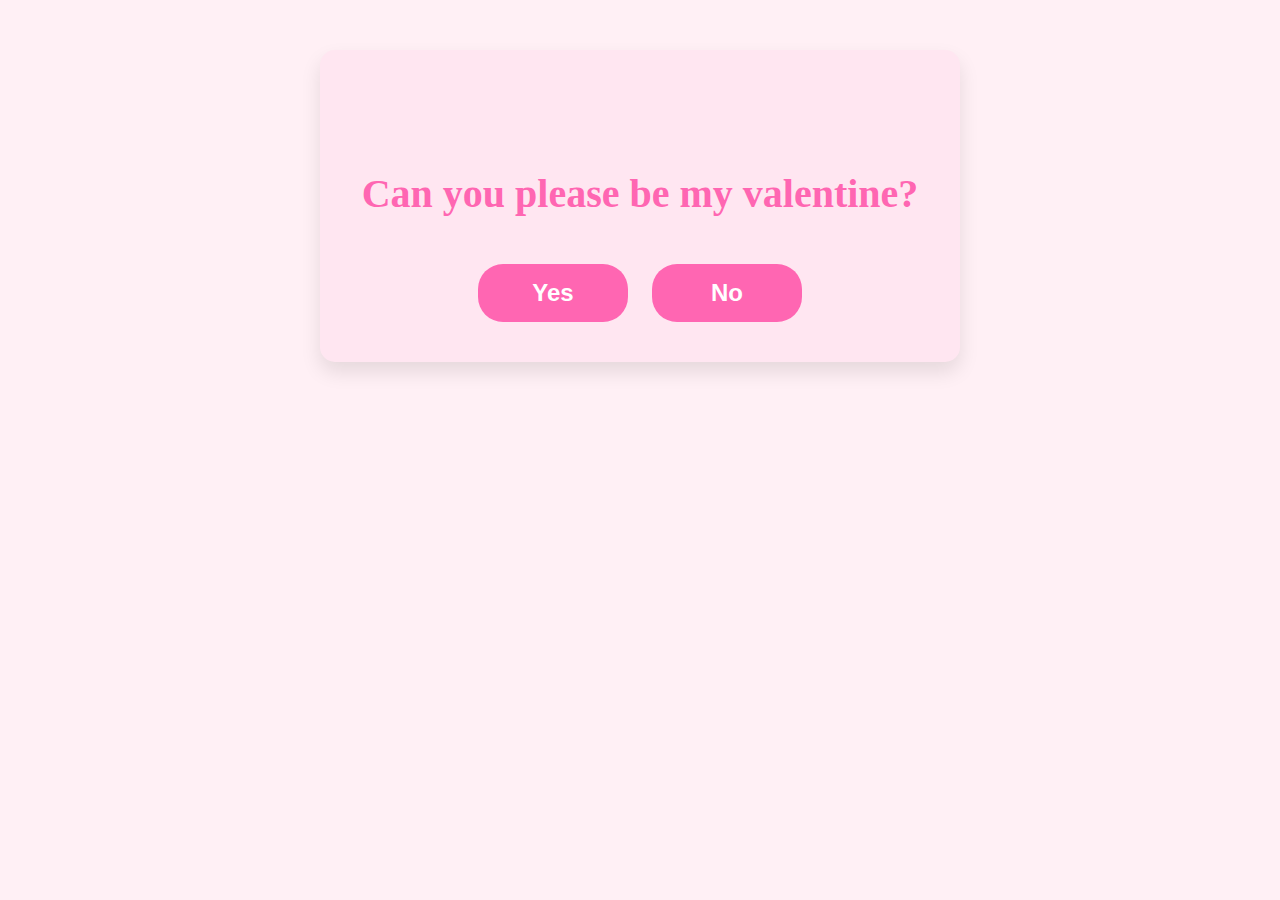
<file: index.html>
<!DOCTYPE html>
<html lang="en">
<head>
  <meta charset="UTF-8">
  <meta name="viewport" content="width=device-width, initial-scale=1.0">
  <title>Valentine's Day</title>
  <link rel="stylesheet" href="styles.css">
</head>
<body>
  <div class="container">
    <h1 class="heart-pump">Can you please be my valentine?</h1>
    <div class="buttons">
      <button id="yes">Yes</button>
      <button id="no">No</button>
    </div>
  </div>

  <script>
    const heartPump = document.querySelector('.heart-pump');
    let pumping = true;

    setInterval(() => {
      heartPump.style.transform = pumping ? 'scale(1.2)' : 'scale(1)';
      pumping = !pumping;
    }, 1000);

    document.getElementById('yes').onclick = () => window.location.href = 'location.html';
    document.getElementById('no').onclick = () => alert('Maybe next time!');
  </script>
</body>
</html>
</file>
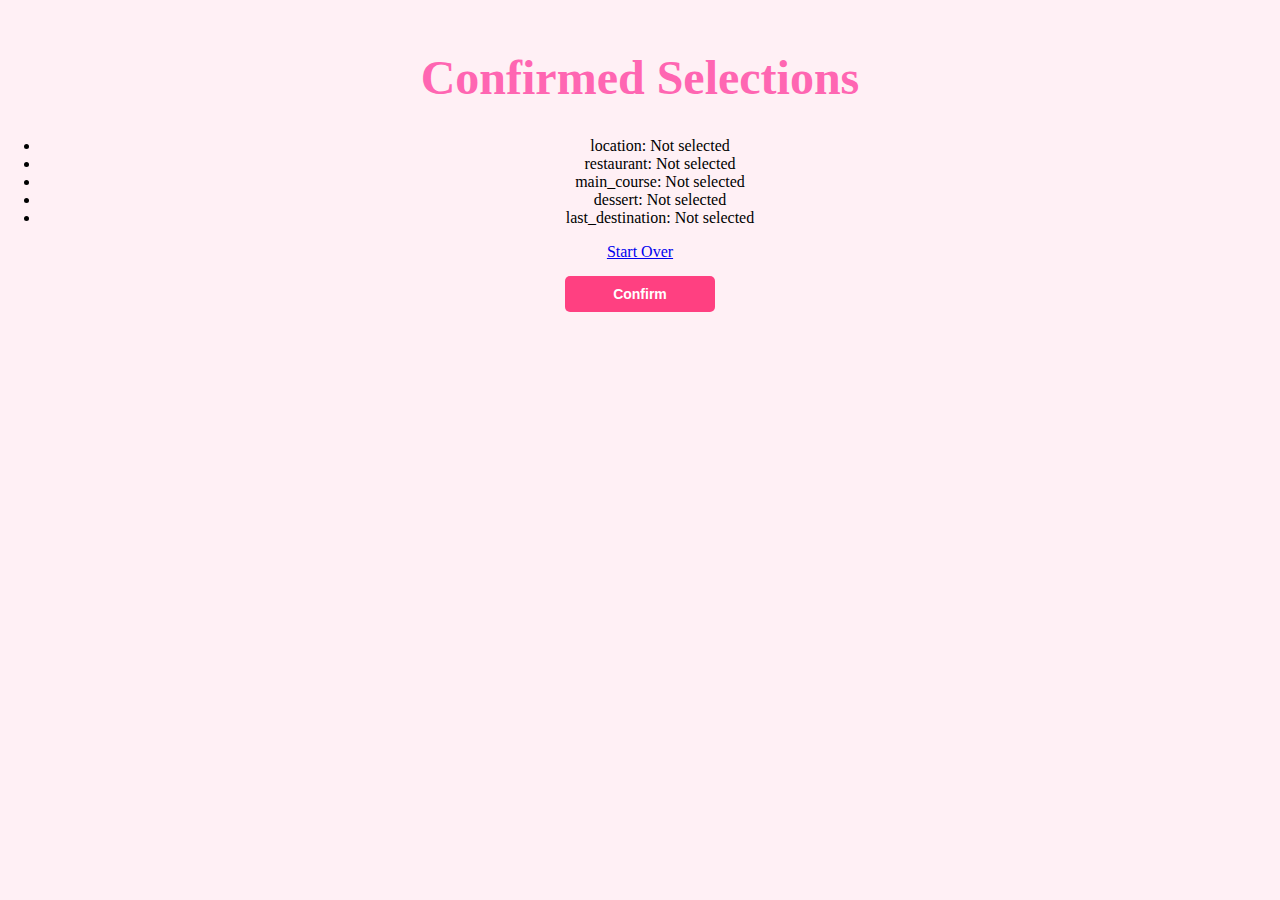
<file: confirmation.html>
<!DOCTYPE html>
<html lang="en">
<head>
    <meta charset="UTF-8">
    <meta name="viewport" content="width=device-width, initial-scale=1.0">
    <title>Confirm Choices</title>
    <link rel="stylesheet" href="styles.css">
</head>
<body onload="showSelections()">
    <div id="results"></div>
    <button onclick="window.location.href='confirmed.html'">Confirm</button>
    <script src="scripts.js"></script>
</body>
</html>
</file>
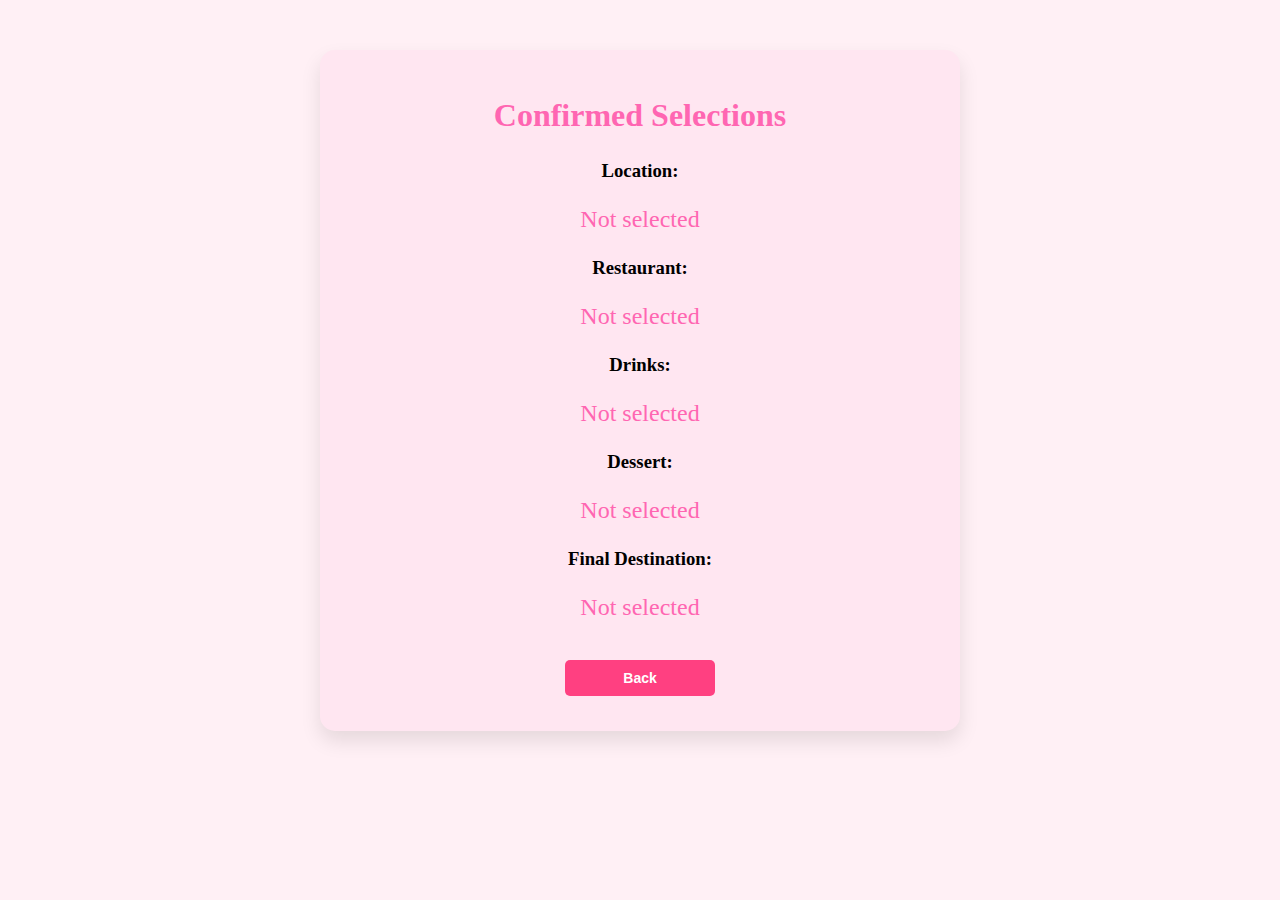
<file: confirmed.html>
<!DOCTYPE html>
<html lang="en">
<head>
    <meta charset="UTF-8">
    <meta name="viewport" content="width=device-width, initial-scale=1.0">
    <title>Confirmed Selections</title>
    <link rel="stylesheet" href="styles.css">
</head>
<body>
    <div class="container">
        <h2>Confirmed Selections</h2>
        
        <div class="selection">
            <h3>Location:</h3>
            <p id="location"></p>
        </div>

        <div class="selection">
            <h3>Restaurant:</h3>
            <p id="restaurant"></p>
        </div>

        <div class="selection">
            <h3>Drinks:</h3>
            <p id="drinks"></p>
        </div>

        <div class="selection">
            <h3>Dessert:</h3>
            <p id="dessert"></p>
        </div>

        <div class="selection">
            <h3>Final Destination:</h3>
            <p id="finalLocation"></p>
        </div>

        <button class="back-btn" onclick="goBack()">Back</button>
    </div>

    <script>
        // Retrieve selections from localStorage and display them
        document.getElementById("location").textContent = localStorage.getItem("location") || "Not selected";
        document.getElementById("restaurant").textContent = localStorage.getItem("restaurant") || "Not selected";
        document.getElementById("drinks").textContent = localStorage.getItem("drinks") || "Not selected";
        document.getElementById("dessert").textContent = localStorage.getItem("dessert") || "Not selected";
        document.getElementById("finalLocation").textContent = localStorage.getItem("finalLocation") || "Not selected";

        function goBack() {
            window.history.back();
        }
    </script>
</body>
</html>
</file>
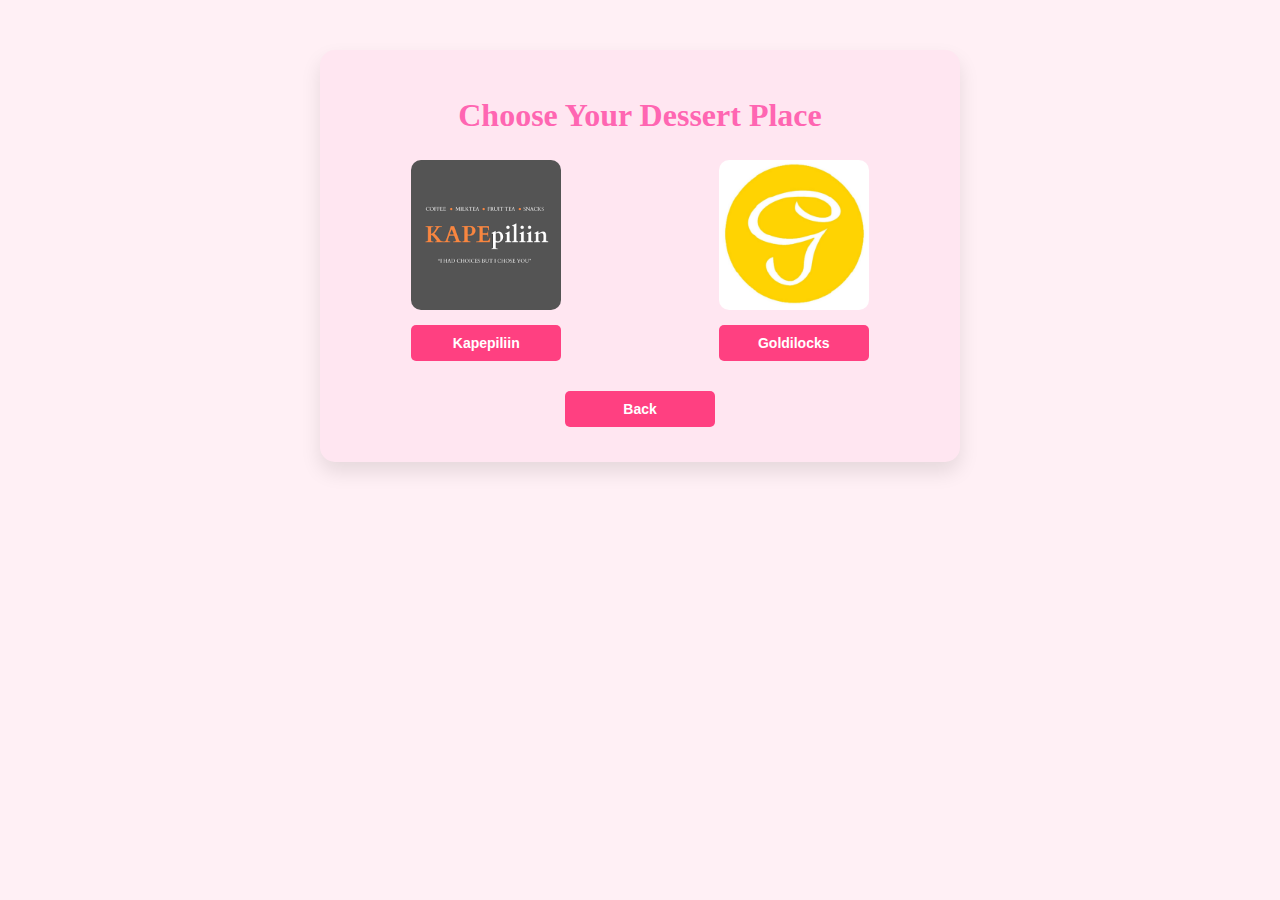
<file: dessert.html>
<!DOCTYPE html>
<html lang="en">
<head>
    <meta charset="UTF-8">
    <meta name="viewport" content="width=device-width, initial-scale=1.0">
    <title>Select Dessert</title>
    <link rel="stylesheet" href="styles.css">
</head>
<body>
    <div class="container">
        <h2>Choose Your Dessert Place</h2>
        
        <div class="options">
            <div class="option">
                <img src="images/kapepiliin.png" alt="Kapepiliin">
                <button onclick="selectDessert('Kapepiliin')">Kapepiliin</button>
            </div>
            <div class="option">
                <img src="images/goldilocks.png" alt="Goldilocks">
                <button onclick="selectDessert('Goldilocks')">Goldilocks</button>
            </div>
        </div>

        <button class="back-btn" onclick="goBack()">Back</button>
    </div>

    <script>
        function selectDessert(dessert) {
            localStorage.setItem("selectedDessert", dessert);
            window.location.href = "last_location.html"; // Proceed to next page
        }

        function goBack() {
            window.history.back();
        }
    </script>
</body>
</html>
</file>
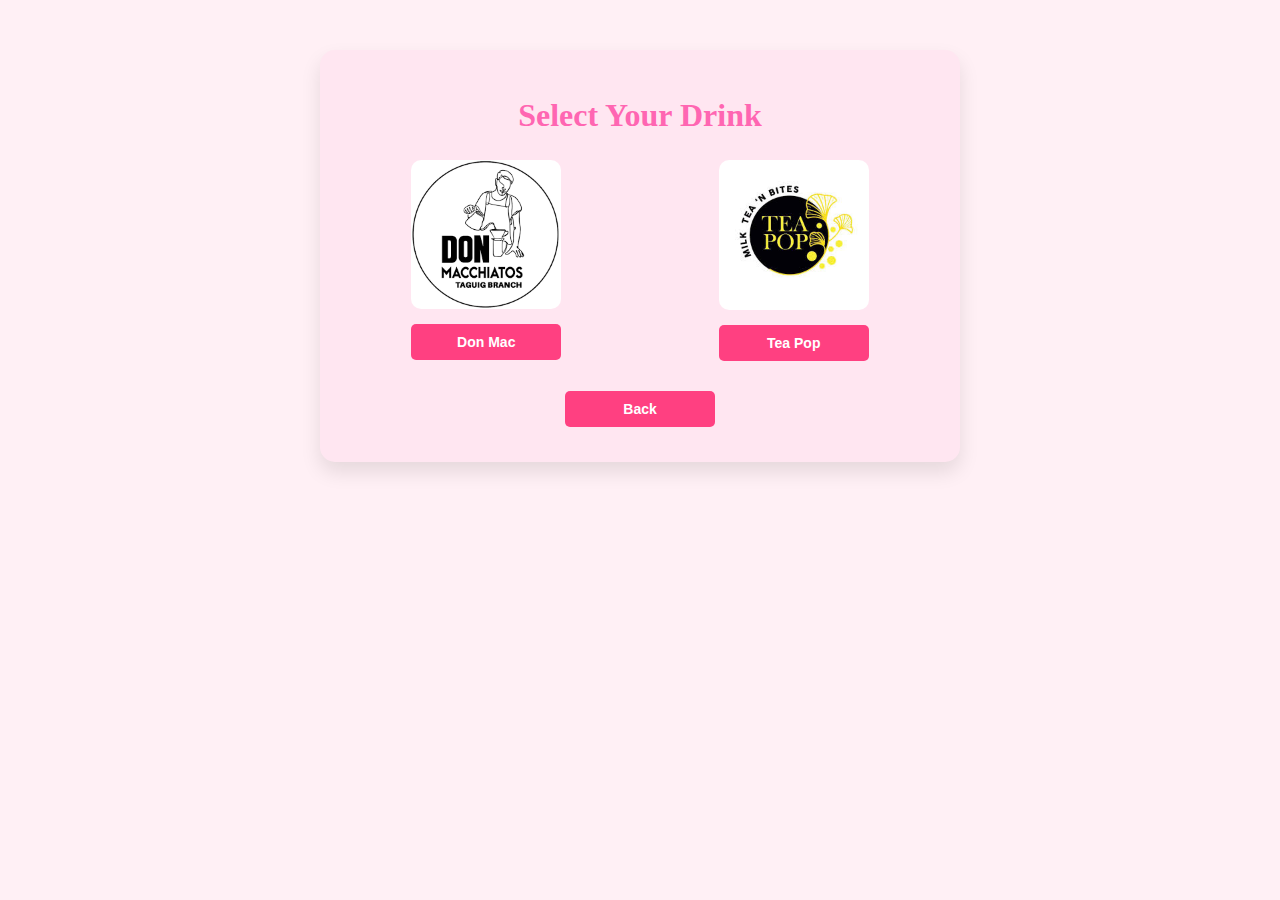
<file: drinks.html>
<!DOCTYPE html>
<html lang="en">
<head>
    <meta charset="UTF-8">
    <meta name="viewport" content="width=device-width, initial-scale=1.0">
    <title>Select Drinks</title>
    <link rel="stylesheet" href="styles.css">
</head>
<body>
    <div class="container">
        <h2>Select Your Drink</h2>
        <div class="options">
            <div class="option" onclick="selectDrink('Don Mac')">
                <img src="images/don_mac.png" alt="Don Mac">
                <button class="drink-btn">Don Mac</button>
            </div>
            <div class="option" onclick="selectDrink('Tea Pop')">
                <img src="images/tea_pop.jpg" alt="Tea Pop">
                <button class="drink-btn">Tea Pop</button>
            </div>
        </div>
        <button class="back-btn" onclick="goBack()">Back</button>
    </div>

    <script>
        function selectDrink(drink) {
            localStorage.setItem('selectedDrink', drink);
            window.location.href = 'dessert.html'; // Redirect to dessert selection
        }

        function goBack() {
            window.location.href = 'restaurant.html'; // Redirect back to restaurant selection
        }
    </script>
</body>
</html>
</file>
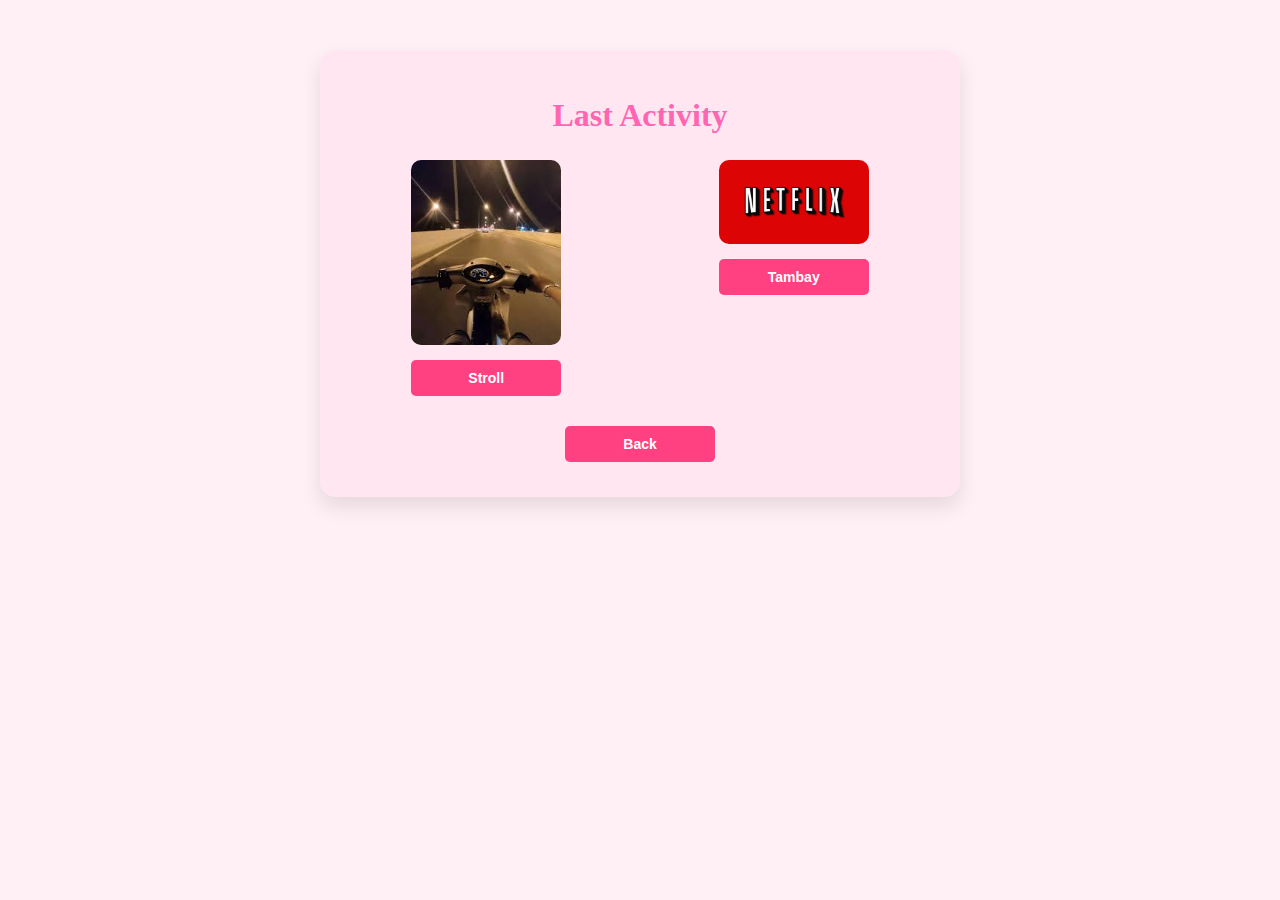
<file: last_location.html>
<!DOCTYPE html>
<html lang="en">
<head>
    <meta charset="UTF-8">
    <meta name="viewport" content="width=device-width, initial-scale=1.0">
    <title>Final Destination</title>
    <link rel="stylesheet" href="styles.css">
</head>
<body>
    <div class="container">
        <h2>Last Activity</h2>
        
        <div class="options">
            <div class="option">
                <img src="images/stroll.jpg" alt="Stroll">
                <button onclick="selectFinalLocation('Stroll')">Stroll</button>
            </div>
            <div class="option">
                <img src="images/netflix.jpg" alt="Tambay">
                <button onclick="selectFinalLocation('Tambay')">Tambay</button>
            </div>
        </div>

        <button class="back-btn" onclick="goBack()">Back</button>
    </div>

    <script>
        function selectFinalLocation(location) {
            localStorage.setItem("finalLocation", location);
            window.location.href = "confirmed.html"; // Proceeds to confirmation page
        }

        function goBack() {
            window.history.back();
        }
    </script>
</body>
</html>
</file>
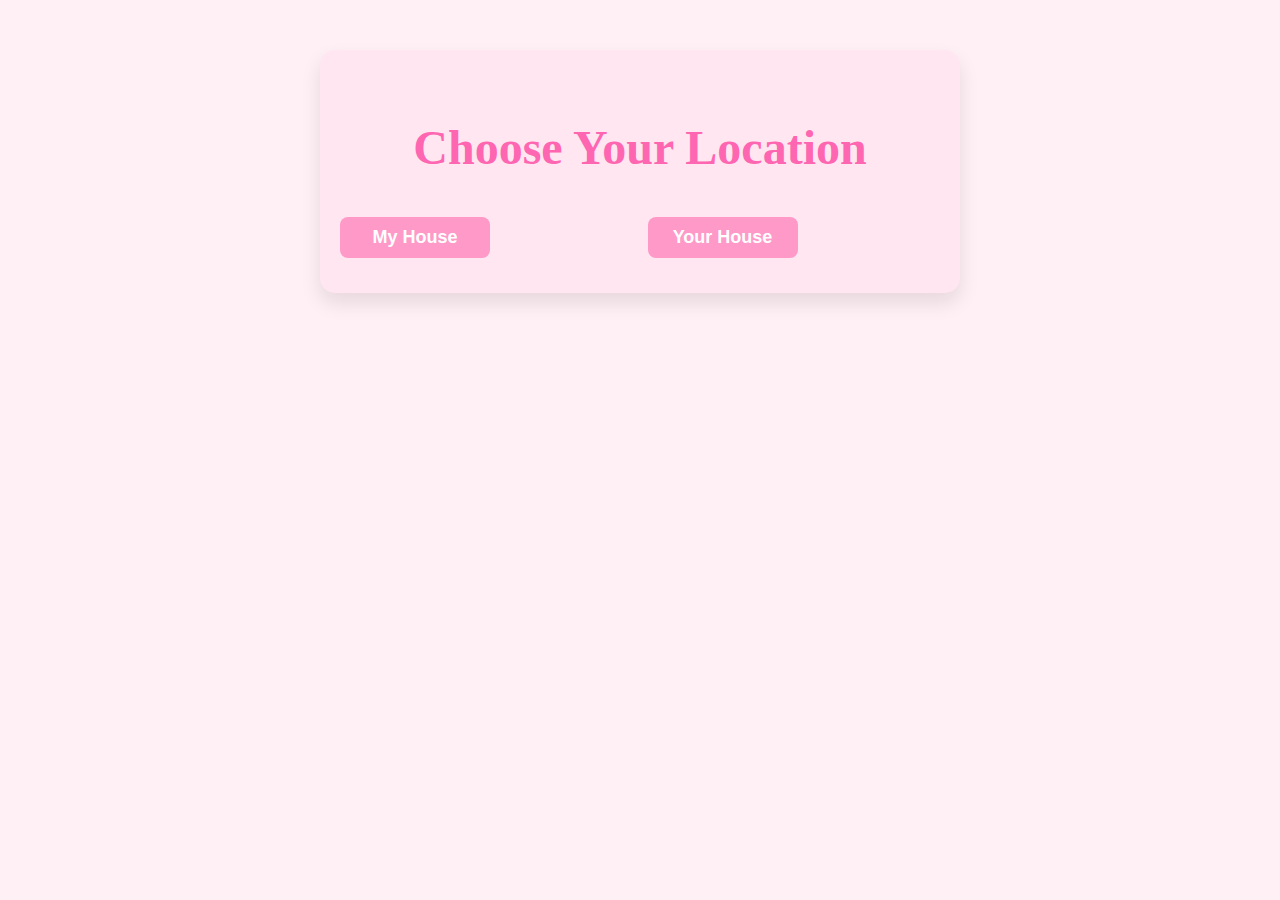
<file: location.html>
<!DOCTYPE html>
<html lang="en">
<head>
    <meta charset="UTF-8">
    <meta name="viewport" content="width=device-width, initial-scale=1.0">
    <title>Select Location</title>
    <link rel="stylesheet" href="styles.css">
</head>
<body>
    <div class="container">
        <h1>Choose Your Location</h1>
        <div class="options">
            <div class="option" onclick="selectLocation('My House')">
                <button class="option-btn">My House</button>
            </div>
            <div class="option" onclick="selectLocation('Your House')">
                <button class="option-btn">Your House</button>
            </div>
        </div>
    </div>

    <script>
        // Function to handle location selection and redirect to restaurant.html
        function selectLocation(location) {
            // Save the location choice to localStorage or sessionStorage if needed
            localStorage.setItem('location', location);

            // Redirect to restaurant.html
            window.location.href = 'restaurant.html';
        }
    </script>
</body>
</html>
</file>
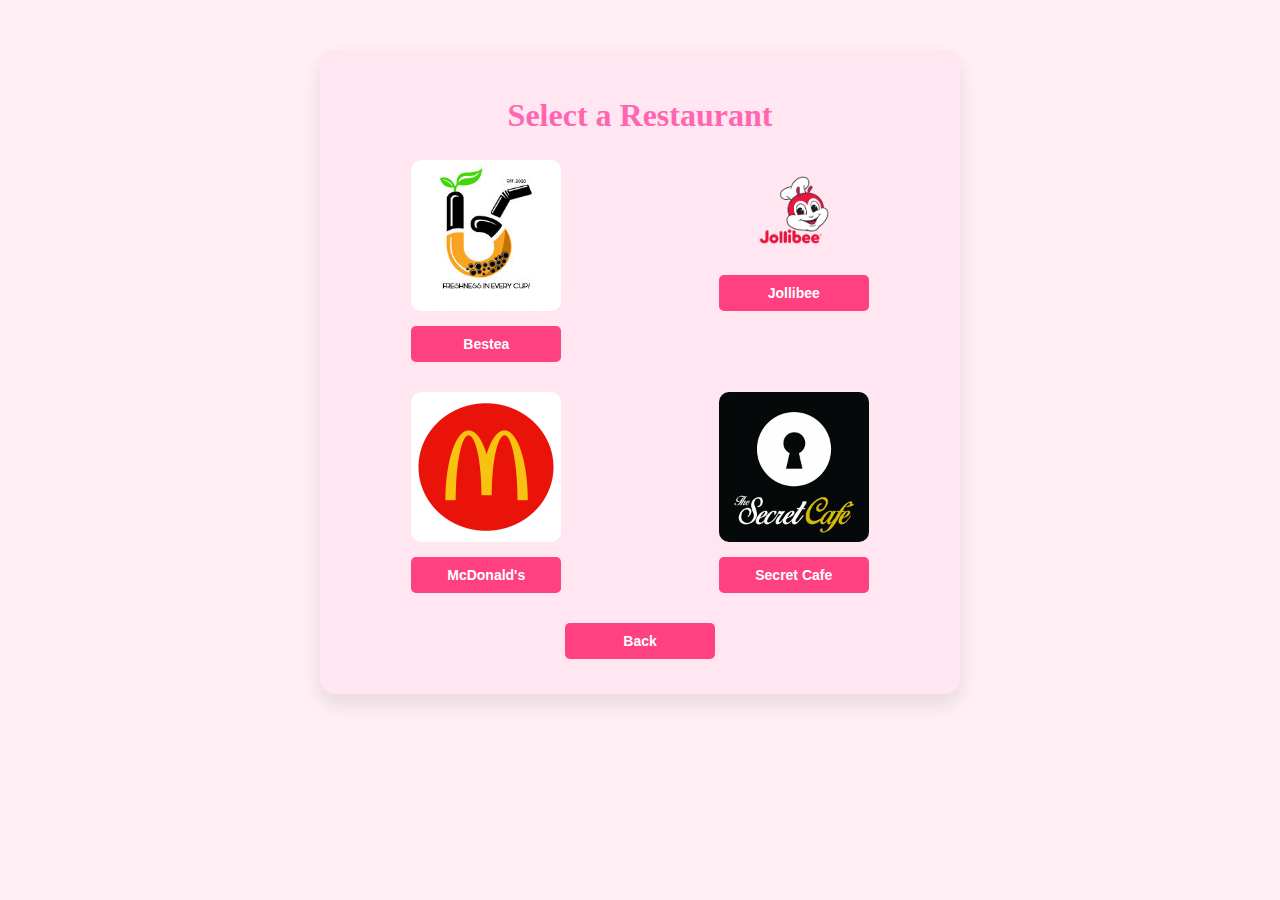
<file: restaurant.html>
<!DOCTYPE html>
<html lang="en">
<head>
    <meta charset="UTF-8">
    <meta name="viewport" content="width=device-width, initial-scale=1.0">
    <title>Select Restaurant</title>
    <link rel="stylesheet" href="styles.css">
</head>
<body>
    <div class="container">
        <h2>Select a Restaurant</h2>
        <div class="options">
            <div class="option" onclick="selectRestaurant('bestea')">
                <img src="images/bestea.jpg" alt="Bestea">
                <button class="restaurant-btn">Bestea</button>
            </div>
            <div class="option" onclick="selectRestaurant('jollibee')">
                <img src="images/jollibee.png" alt="Jollibee">
                <button class="restaurant-btn">Jollibee</button>
            </div>
            <div class="option" onclick="selectRestaurant('mcdo')">
                <img src="images/mcdo.png" alt="McDonald's">
                <button class="restaurant-btn">McDonald's</button>
            </div>
            <div class="option" onclick="selectRestaurant('kapepiliin')">
                <img src="images/secret_cafe.png" alt="Kapepiliin">
                <button class="restaurant-btn">Secret Cafe</button>
            </div>
        </div>
        <button class="back-btn" onclick="goBack()">Back</button>
    </div>

    <script>
        function selectRestaurant(restaurant) {
            localStorage.setItem('selectedRestaurant', restaurant);
            window.location.href = 'drinks.html'; // Redirect to drinks selection
        }

        function goBack() {
            window.location.href = 'location.html'; // Redirect back to location selection
        }
    </script>
</body>
</html>
</file>
<file: styles.css>
body {
  font-family: 'Playfair Display', serif;
  background-color: #fff0f5;
  text-align: center;
  margin: 0;
  padding: 0;
}

h1 {
  font-size: 3em;
  color: #ff66b2;
  margin-top: 50px;
  animation: pulse 1s infinite;
}

@keyframes pulse {
  0% { transform: scale(1); }
  50% { transform: scale(1.1); }
  100% { transform: scale(1); }
}

.container {
  margin-top: 100px;
}

select, button {
  padding: 12px 20px;
  margin: 15px 0;
  font-size: 1.2em;
  border: none;
  border-radius: 10px;
  outline: none;
}

select {
  background-color: #f8c2e0;
  color: #ff66b2;
  width: 70%;
  cursor: pointer;
  transition: all 0.3s ease;
}

select:hover {
  background-color: #ff80c0;
}

button {
  background-color: #ff66b2;
  color: white;
  font-weight: bold;
  cursor: pointer;
  transition: background-color 0.3s ease, transform 0.3s ease;
}

button:hover {
  background-color: #ff3385;
  transform: scale(1.05);
}

button:active {
  transform: scale(1);
}

.container {
  padding: 20px;
  max-width: 600px;
  margin: 50px auto;
  background-color: #ffe6f1;
  border-radius: 15px;
  box-shadow: 0px 10px 20px rgba(0, 0, 0, 0.1);
}

.buttons button {
  margin: 20px 10px;
  padding: 15px 30px;
  font-size: 1.5em;
  background-color: #ff66b2;
  border-radius: 25px;
  cursor: pointer;
  transition: background-color 0.3s ease;
}

.buttons button:hover {
  background-color: #ff3385;
}

.heart-pump {
  font-size: 2.5em;
  color: #ff66b2;
  margin-top: 100px;
}

h2 {
  font-size: 2em;
  color: #ff66b2;
}

p {
  font-size: 1.5em;
  color: #ff66b2;
}

strong {
  color: #ff3385;
}

.restaurant-img {
  width: 200px;  /* Fixed width */
  height: 200px; /* Fixed height */
  border-radius: 10px;
  object-fit: cover;
  transition: transform 0.3s ease;
}

.options {
  display: grid;
  grid-template-columns: repeat(2, 1fr); /* 2 columns */
  gap: 15px;
  justify-content: center;
}

.option {
  text-align: center;
}

.option img {
  width: 100%;
  max-width: 150px; /* Adjust for 2x2 layout */
  height: auto;
  border-radius: 10px;
  display: block;
  margin: 0 auto;
}

button {
  width: 100%;
  max-width: 150px; /* Match image size */
  padding: 10px;
  font-size: 14px;
  background-color: #ff4081;
  color: white;
  border: none;
  border-radius: 5px;
  cursor: pointer;
}

.restaurant-img:hover {
  transform: scale(1.05);
}

.option-btn {
  display: block;
  margin-top: 10px;
  background-color: #ff99c8;
  border: none;
  padding: 10px;
  font-size: 18px;
  color: white;
  border-radius: 8px;
  cursor: pointer;
  transition: 0.3s;
  font-weight: bold;
  width: 100%;
}

.option-btn:hover {
  background-color: #ff6699;
  transform: scale(1.05);
}

.dynamic-options {
  margin-top: 20px;
  text-align: center;
}

.next-btn {
  display: inline-block;
  background-color: #4CAF50;
  color: white;
  padding: 10px;
  font-size: 18px;
  border-radius: 8px;
  text-decoration: none;
  margin-top: 20px;
}

.next-btn:hover {
  background-color: #45a049;
}
</file>
